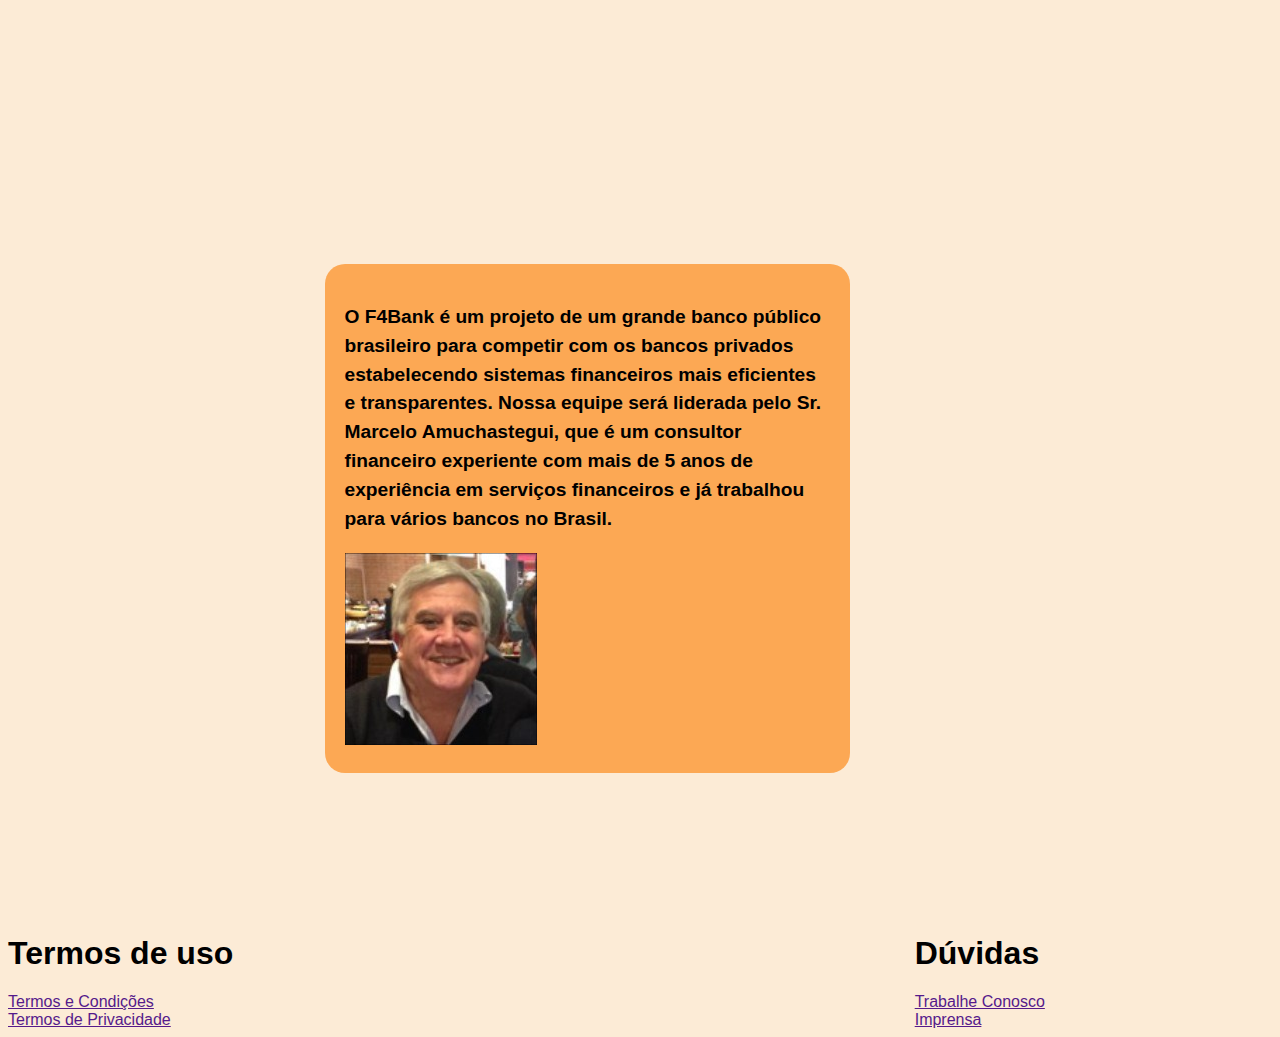
<file: secao1.html>
<!DOCTYPE html>
<html lang="en">
<head>
    <meta charset="UTF-8">
    <meta name="viewport" content="width=device-width, initial-scale=1.0">
    <link rel="stylesheet" href="secao1-style.css" type="text/css">
    <title>Document</title>
</head>
<body class="sobre">
    <div id="intro">
        <p>O F4Bank é um projeto de um grande banco público brasileiro para competir com os bancos privados estabelecendo sistemas financeiros mais eficientes e transparentes. Nossa equipe será liderada pelo Sr. Marcelo Amuchastegui, que é um consultor financeiro experiente com mais de 5 anos de experiência em serviços financeiros e já trabalhou para vários bancos no Brasil. </p><img src="img/pp.jfif" alt="laranja"> 
    </div>
</body>

<footer>
<span id="termos">
    <h1>Termos de uso</h1>
    <a href="">Termos e Condições</a>
    <a href="">Termos de Privacidade</a>
</span>
<span id="suporte">
 <h1>Dúvidas</h1>
 <a href="">Trabalhe Conosco</a>
 <a href="">Imprensa</a>
</span>

</footer>
</html>
</file>
<file: secao1-style.css>
.sobre {
    
    font-family: -apple-system, BlinkMacSystemFont, 'Segoe UI', Roboto, Oxygen, Ubuntu, Cantarell, 'Open Sans', 'Helvetica Neue', sans-serif;
    display: grid;
    grid-template-columns: repeat(12, 1fr);
    grid-template-rows: repeat(4, 1fr);
    gap: 2px;
    background-color:#fcebd6;
}

#intro {
        line-height: 1.5;
        font-weight: 600;
        border-radius: 20px;
        padding: 20px;
        font-size: larger;
        background-color: #fca854  ;
        grid-area: 2 / 4 / 4 / 9;
}
footer {
    display: grid;
    align-content: end;
    grid-area: 4 / 1 / 4 / span 12;
}
#termos {
    display: grid;
    grid-area: 4 / 1 / 4 / 1;
    align-content: end;
}
#suporte {
    display: grid;
    grid-area: 4 / 4 / 4 / 4;
}
/* CORES:
#fc944c
#fcebd6
#fcbb5b
#fcd18c
#fcb98d
#fca36b
#fca854
#fcc36e
#fc9c4e
#fc9b5c */
</file>
